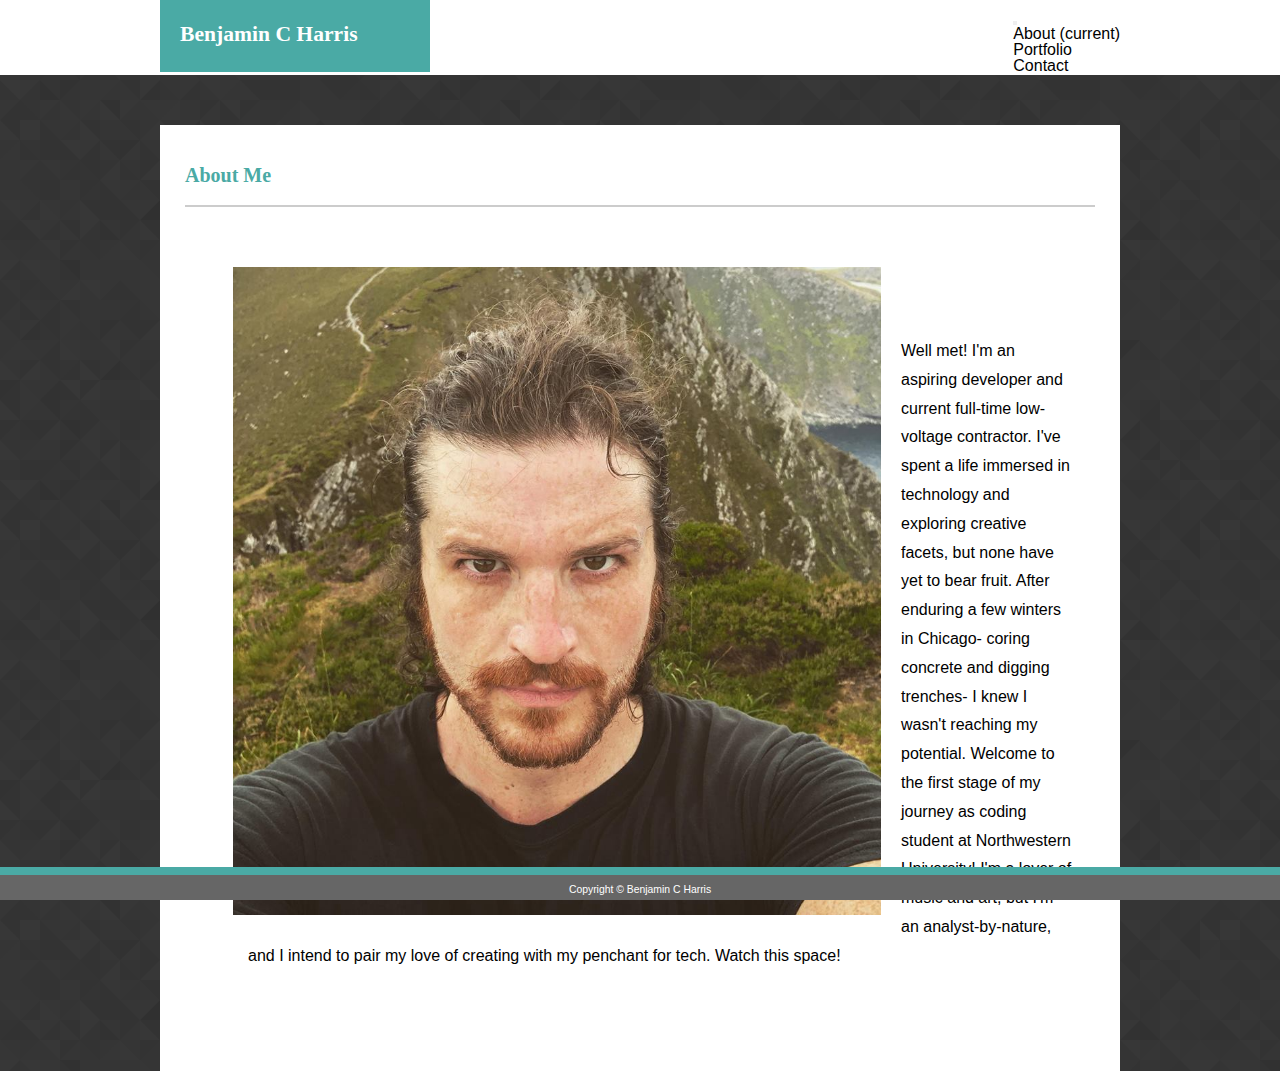
<file: index.html>
<!DOCTYPE html>
<html>
    <head>
        <!--previous code as comments for reference/to mitigate morbid fear-->
        <!--ADD NEW META DATA ACROSS ALL PAGES-->
        <meta charset="UTF-8" lang="en-us">
        <!--meta tags giving odd messages in dev tools-->
        <meta name="viewport" content="width=device-width, initial scale=1">
        <!--BOOTSTRAP ACTIVATED-->
        <link rel="stylesheet" type="text/css" href="assets/css/reset.css">
        <link rel="stylesheet" href="https://stackpath.bootstrapcdn.com/bootstrap/4.2.1/css/bootstrap.min.css" integrity="sha384-GJzZqFGwb1QTTN6wy59ffF1BuGJpLSa9DkKMp0DgiMDm4iYMj70gZWKYbI706tWS" crossorigin="anonymous">
        <link rel="stylesheet" type="text/css" href="assets/css/style.css">
        <title>Portfolio: Ben Harris</title>
    </head>
    <!--Classes on the body, remedy-->
    <body>
            <header class="header">
                <div class="size960">
                <!--<div class="container">--proper div container conflicts with personal CSS- BAD BEN, can remedy with time-->
                    <!--Make name link to index across all pages-->
                    <h1 class="name">Benjamin C Harris</h1>
                        <!--NAV misbehaving on mobile devices, functions in-browser, still off alignment from container-->
                        <nav class="nav navbar navbar-expand-lg navbar-light">
                            <button class="navbar-toggler" type="button" data-toggle="collapse" data-target="#navbarTogglerDemo02" aria-controls="navbarTogglerDemo02" aria-expanded="false" aria-label="Toggle navigation">
                                <span class="navbar-toggler-icon"></span>
                            </button>
                            <div class="collapse navbar-collapse" id="navbarTogglerDemo02">
                                <ul class="navbar-nav mr-auto mt-2 mt-lg-0">
                                    <li class="nav-item active">
                                        <a class="nav-link" href="index.html">About <span class="sr-only">(current)</span></a>
                                    </li>
                                    <li class="nav-item">
                                        <a class="nav-link" href="portfolio.html">Portfolio</a>
                                    </li>
                                    <li class="nav-item">
                                        <a class="nav-link" href="contact.html">Contact</a>
                                    </li>
                                </ul>
                            </div>
                        </nav>
                </div>             
            </header>
            <!--REMOVED bio text split <p>, added single <div> row, kept original CSS 'container',
                now understand that this is what caused initial problems.-->
                <section class="container size960">
                    <div class="row">
                        <h2 class="h2 col-11">About Me</h2>
                    </div>
                    <div class="row">
                        <!--Hidden div to correct spacing for now-->
                        <!--<div class="col-1"></div>-->
                        <!--Container and row fix pictures issues-->
                        <div class ="container">
                            <div class ="row">
                                <!--Need to make pic look normal on both small and large screens!-->
                                <img class="bioimage img-fluid col-6 m-auto" src="assets/images/profile.jpg" alt="profile pic"></img>
                            </div>
                        </div>
                            <!--Correct or eliminate own container CSS, using Bootstrap spacing to correct-->
                        <div class = "container pt-0 pb-0">
                            <div class ="row">
                                <p class="biotext col-12">Well met!  I'm an aspiring developer and current full-time low-voltage contractor.  
                                I've spent a life immersed in technology and exploring creative facets, but none have yet to bear fruit.  After enduring a few winters in Chicago- coring concrete and digging trenches- I knew I wasn't reaching my potential.  Welcome to the first stage of my journey as coding student at Northwestern University!
                                I'm a lover of music and art, but I'm an analyst-by-nature, and I intend to pair my love of creating with my penchant for tech.  Watch this space!
                                </p>
                            </div>
                        </div>
                    </div>
                </section>
            </div>  
            <!--Footer should dissect from main container-->
        <footer class="footer"><p class="footcenter">Copyright &copy; Benjamin C Harris</p></footer>
        <script src="https://code.jquery.com/jquery-3.3.1.slim.min.js" integrity="sha384-q8i/X+965DzO0rT7abK41JStQIAqVgRVzpbzo5smXKp4YfRvH+8abtTE1Pi6jizo" crossorigin="anonymous"></script>
        <script src="https://cdnjs.cloudflare.com/ajax/libs/popper.js/1.14.6/umd/popper.min.js" integrity="sha384-wHAiFfRlMFy6i5SRaxvfOCifBUQy1xHdJ/yoi7FRNXMRBu5WHdZYu1hA6ZOblgut" crossorigin="anonymous"></script>
        <script src="https://stackpath.bootstrapcdn.com/bootstrap/4.2.1/js/bootstrap.min.js" integrity="sha384-B0UglyR+jN6CkvvICOB2joaf5I4l3gm9GU6Hc1og6Ls7i6U/mkkaduKaBhlAXv9k" crossorigin="anonymous"></script>
    </body>
</html>
</file>
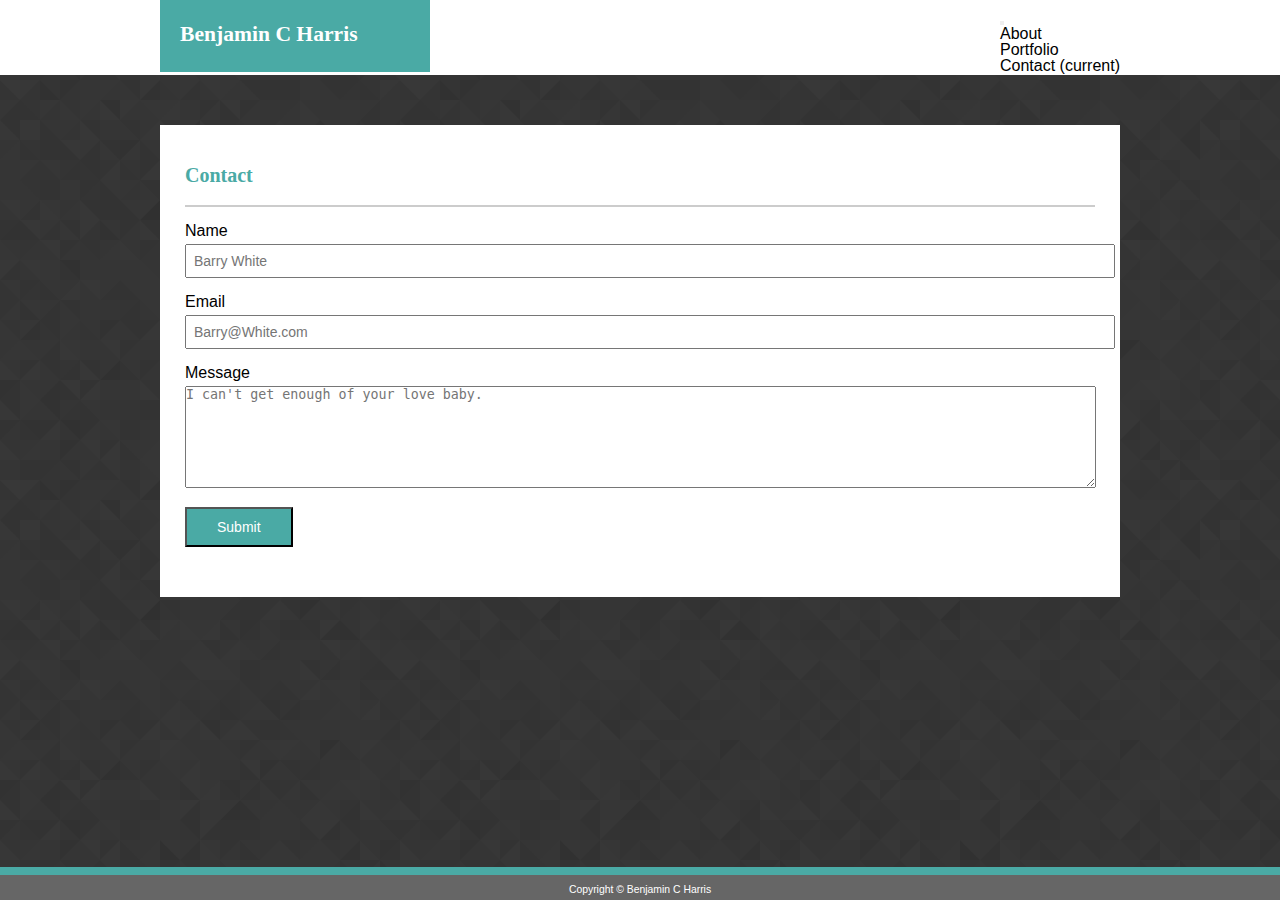
<file: contact.html>
<!DOCTYPE html>
<html>
    <head>
        <!--previous code as comments for reference/to mitigate morbid fear-->
        <meta charset="UTF-8" lang="en-us">
        <meta name="viewport" content="width=device-width, initial scale=1">
        <!--BOOTSTRAP ACTIVATED-->
        <link rel="stylesheet" type="text/css" href="assets/css/reset.css">
        <link rel="stylesheet" href="https://stackpath.bootstrapcdn.com/bootstrap/4.2.1/css/bootstrap.min.css" integrity="sha384-GJzZqFGwb1QTTN6wy59ffF1BuGJpLSa9DkKMp0DgiMDm4iYMj70gZWKYbI706tWS" crossorigin="anonymous">
        <link rel="stylesheet" type="text/css" href="assets/css/style.css">
        <title>Portfolio: Ben Harris</title>
    </head>
    <!--Classes on the body, remedy-->
    <body>
            <header class="header">
                <div class="size960">
                <!--<div class="container">-->
                    <h1 class="name">Benjamin C Harris</h1>
                        <!--NAV bar misbehaves on actual mobile devices, still functions but offsets from row-->
                        <!--Figured out spacing!  ml or pl will numerical value shuffles to align, need to fix personal CSS to remedy-->
                        <nav class="nav navbar navbar-expand-lg navbar-light ml-5">
                                <button class="navbar-toggler" type="button" data-toggle="collapse" data-target="#navbarTogglerDemo02" aria-controls="navbarTogglerDemo02" aria-expanded="false" aria-label="Toggle navigation">
                                    <span class="navbar-toggler-icon"></span>
                                </button>
                                <div class="collapse navbar-collapse" id="navbarTogglerDemo02">
                                    <ul class="navbar-nav mr-auto mt-2 mt-lg-0">
                                        <li class="nav-item">
                                            <a class="nav-link" href="index.html">About</a>
                                        </li>
                                        <li class="nav-item">
                                            <a class="nav-link" href="portfolio.html">Portfolio</a>
                                        </li>
                                        <li class="nav-item active">
                                            <a class="nav-link" href="contact.html">Contact <span class="sr-only">(current)</span></a>
                                        </li>
                                    </ul>
                                </div>
                            </nav>
                </div>             
            </header>
                <section class="container size960">
                    <div class="row">
                        <h2 class="h2 col-11">Contact</h2>
                    </div>
                    <form class="input">
                        <br>
                        <p class="space">Name</p>
                        <!--add <br> to create list effect-->
                        <input type="text" placeholder="Barry White">
                        <br><br>
                        <p class="space">Email</p>
                        <input type="text" placeholder="Barry@White.com">
                        <br><br>
                        <p class="space">Message</p>
                        <textarea type="Input" placeholder="I can't get enough of your love baby."></textarea>
                        <br><br>
                        <button class="submit">Submit</button>
                    </form>

                </section>
            </div>               
        <footer class="footer"><p class="footcenter">Copyright &copy; Benjamin C Harris</p></footer>
        <script src="https://code.jquery.com/jquery-3.3.1.slim.min.js" integrity="sha384-q8i/X+965DzO0rT7abK41JStQIAqVgRVzpbzo5smXKp4YfRvH+8abtTE1Pi6jizo" crossorigin="anonymous"></script>
        <script src="https://cdnjs.cloudflare.com/ajax/libs/popper.js/1.14.6/umd/popper.min.js" integrity="sha384-wHAiFfRlMFy6i5SRaxvfOCifBUQy1xHdJ/yoi7FRNXMRBu5WHdZYu1hA6ZOblgut" crossorigin="anonymous"></script>
        <script src="https://stackpath.bootstrapcdn.com/bootstrap/4.2.1/js/bootstrap.min.js" integrity="sha384-B0UglyR+jN6CkvvICOB2joaf5I4l3gm9GU6Hc1og6Ls7i6U/mkkaduKaBhlAXv9k" crossorigin="anonymous"></script>
    </body>
    <script src="assets/js/konami.js">
    
        /*Enter Konami Code up, up, down, down, left, right, left, right, B, B, Enter
        Courtesy of https://stackoverflow.com/questions/31626852/how-to-add-konami-code-in-a-website-based-on-html*/
        
    </script>

</html>
</file>
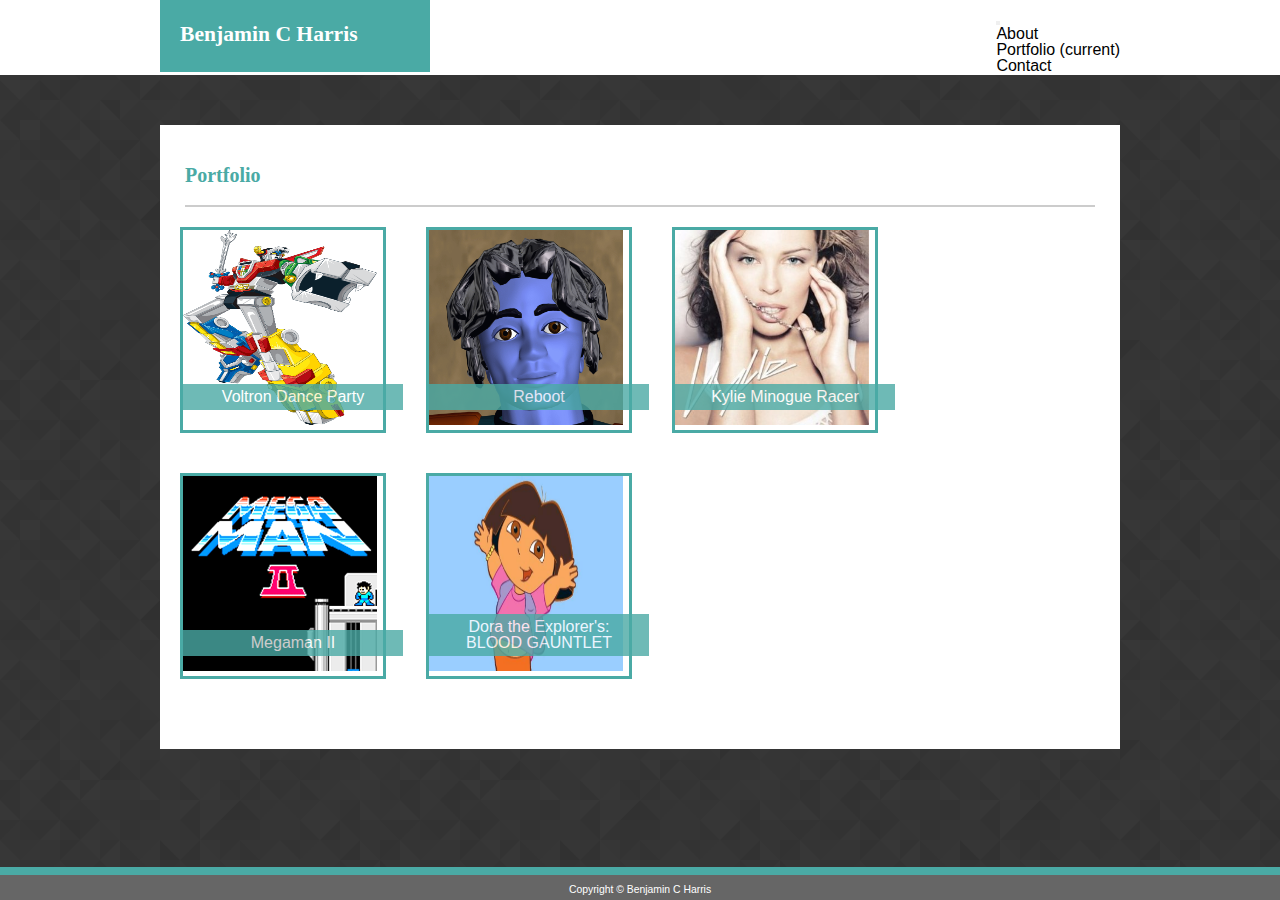
<file: portfolio.html>
<!DOCTYPE html>
<html>
    <head>
        <!--previous code as comments for reference/to mitigate morbid fear-->
        <!--ADD NEW META DATA ACROSS ALL PAGES-->
        <meta charset="UTF-8" lang="en-us">
        <meta name="viewport" content="width=device-width, initial scale=1">
        <!--BOOTSTRAP ACTIVATED-->
        <link rel="stylesheet" type="text/css" href="assets/css/reset.css">
        <link rel="stylesheet" href="https://stackpath.bootstrapcdn.com/bootstrap/4.2.1/css/bootstrap.min.css" integrity="sha384-GJzZqFGwb1QTTN6wy59ffF1BuGJpLSa9DkKMp0DgiMDm4iYMj70gZWKYbI706tWS" crossorigin="anonymous">
        <link rel="stylesheet" type="text/css" href="assets/css/style.css">
        <title>Portfolio: Ben Harris</title>
    </head>
    <!--Classes on the body, remedy-->
    <body>
            <header class="header">
                <div class="size960">
                <!--<div class="container">-->
                    <h1 class="name">Benjamin C Harris</h1>
                        <!--PREVIOUS NAV BAR--<nav class="nav">
                            <a href="index.html">About</a>
                            &#124
                            <a href="portfolio.html">Portfolio</a>
                            &#124
                            <a href="contact.html">Contact</a>
                            &#124
                        </nav>-->
                        <!--Nav bar misbehaves on mobile, fine in-browser-->
                        <nav class="nav navbar navbar-expand-lg navbar-light">
                                <button class="navbar-toggler" type="button" data-toggle="collapse" data-target="#navbarTogglerDemo02" aria-controls="navbarTogglerDemo02" aria-expanded="false" aria-label="Toggle navigation">
                                    <span class="navbar-toggler-icon"></span>
                                </button>
                                <div class="collapse navbar-collapse" id="navbarTogglerDemo02">
                                    <ul class="navbar-nav mr-auto mt-2 mt-lg-0">
                                        <li class="nav-item">
                                            <a class="nav-link" href="index.html">About</a>
                                        </li>
                                        <li class="nav-item active">
                                            <a class="nav-link" href="portfolio.html">Portfolio <span class="sr-only">(current)</span></a>
                                        </li>
                                        <li class="nav-item">
                                            <a class="nav-link" href="contact.html">Contact</a>
                                        </li>
                                    </ul>
                                </div>
                            </nav>
                </div>             
            </header>
            <section class="container size960">
                <div class="row">
                    <h2 class="h2 col-11">Portfolio</h2>
                </div>
                <!--Pics favor left of container on mobile, seem ok in 640 browser-->
                    <div class="portbox">
                        <img class="portpics" src="assets/images/voltron.png" alt="Voltron">
                        <p class="porttext">Voltron Dance Party</p>
                    </div>
                    <div class="portbox">
                        <img class="portpics" src="assets/images/reboot.gif" alt="Reboot">
                        <p class="porttext">Reboot</p>
                    </div>
                    <div class="portbox">
                        <img class="portpics" src="assets/images/kylie.jpg" alt="Kylie">
                        <p class="porttext">Kylie Minogue Racer</p>
                    </div>
                    <div class="portbox">
                        <img class="portpics" src="assets/images/MM2screen.png" alt="Megaman">
                        <p class="porttext">Megaman II</p>
                    </div>
                    <div class="portbox">
                        <img class="portpics" src="assets/images/dora.jpg" alt="Dora">
                        <p class="porttext">Dora the Explorer's: BLOOD GAUNTLET</p>
                    </div>
                </div>    
                    <div class="allclear"></div>
            </section>  
            <footer class="footer"><p class="footcenter">Copyright &copy; Benjamin C Harris</p></footer>
        <script src="https://code.jquery.com/jquery-3.3.1.slim.min.js" integrity="sha384-q8i/X+965DzO0rT7abK41JStQIAqVgRVzpbzo5smXKp4YfRvH+8abtTE1Pi6jizo" crossorigin="anonymous"></script>
<script src="https://cdnjs.cloudflare.com/ajax/libs/popper.js/1.14.6/umd/popper.min.js" integrity="sha384-wHAiFfRlMFy6i5SRaxvfOCifBUQy1xHdJ/yoi7FRNXMRBu5WHdZYu1hA6ZOblgut" crossorigin="anonymous"></script>
<script src="https://stackpath.bootstrapcdn.com/bootstrap/4.2.1/js/bootstrap.min.js" integrity="sha384-B0UglyR+jN6CkvvICOB2joaf5I4l3gm9GU6Hc1og6Ls7i6U/mkkaduKaBhlAXv9k" crossorigin="anonymous"></script>    <footer class="footer"><p class="footcenter">Copyright &copy; Benjamin C Harris</p></footer>
    
</body>
</html>
</file>
<file: assets/css/style.css>
/*Hey dingbat, don't use your own CSS on Bootstrap- will have to remedy another time*/
* { padding:0;
    margin:0;
}

/*This is a no-no, fix this*/
body {
    background-image: url("../images/prism.png");
    overflow: auto;
}

/*The margins here lower the Bio container*/

.header {
    background-color: #ffffff;
    /*border-bottom: solid 3px #cccccc;*/
    font-family: Georgia, 'Times New Roman', Times, serif;
    margin-bottom: 50px;
    height: 75px;   
}


/*CSS added for BS, reducing font-size, width from 290*/
.name {
    background-color: #4aaaa5;
    color: #ffffff;
    font-family: Georgia, 'Times New Roman', Times, serif;
    width: 250px;
    padding-top: 24px;
    padding-left: 20px;
    padding-bottom: 26px; 
    float: left;
    text-align: left;
    font-size: 135%;
    font-weight: bold;
}

/*altering for Bootstrap*/
.nav {
    /*FIX BACKGROUND COLOR
    position: relative;
    top: 20px;
    */
    /*DO NOT APPLY OWN CSS, IF POSSIBLE*/
    /*float keeps NAV right, but may break fucntionality on mobile*/
    float: right;
    margin-top: 10px;
    margin-bottom: 10px;
    background-color: #ffffff;
    /*
    font-size: 80%;
    letter-spacing: 0.025em;*/
}

.nav:after {
    clear:both;
}

/*YOU ARE CURRENTLY EFFECTING ALL LINKS*/
a {
    font-family: "Arial";
}

a:link {
    text-decoration: none;
    color: inherit; 
}

a:visited {
    text-decoration: none;
    color: inherit; 
}


h1 {
    background-color: #4aaaa5;
    color: white;
}

.h2 {
    color: #4aaaa5;
    background-color: #ffffff;
    padding-bottom: 20px;
    font-family: Georgia, 'Times New Roman', Times, serif;
    max-width: 910px;
    margin: auto;
    border-bottom: solid 2px #cccccc;
    font-size: 125%;
    font-weight: bold;
}

/*Adding float-left gives correct alignment*/
.bioimage {
    padding-top: 20px;
    padding-left: 25px;
    padding-right: 20px;
    float: left;
    /*Picture looks too big on desktop, fine on mobile- remedy*/
    width: 75%;
    height: 100%;   
}

/*Adding float-left breaks, just picture*/
.biotext {
    /*margin-top: 20px;*/
    line-height: 1.8em;
    padding-left: 40px;
    /*padding-right: 20px;*/

}

.footer {
    position: fixed;
    width: 100%;
    bottom: 0;
    background-color: #666666;
    color: white;
    border-top: solid 8px;
    border-color: #4aaaa5

}

.footcenter {
    text-align: center;
    position: relative;
    font-family: "Arial", "Helvetica Neue", 
    Helvetica, sans-serif;
    padding-top: 10px;
    padding-bottom: 5px;
    font-size: 65%;
    margin: auto;
}

/* Removing pad-L/R: 50px to math out inner
content of 960px container*/
.container {
    padding-bottom: 50px;
    padding-top: 40px;
    background-color: #ffffff;
    border-color: #dddddd;
/*MAY NEED TO REMOVE 960
    width: 960px;*/
    width: 90%;
    margin: auto;
    font-family: "Arial", "Helvetica Neue", 
    Helvetica, sans-serif;

}

/*These are your Contact-specific CSS*/
/*coding borrowed from W3 schools input fields*/

input {
    width: 95%;
    padding: 7px;
    font-size: 14px;
}

.input[type=text], select {
    width: 100%;
    padding: 12px 20px;
    margin: 8px 0;
    display: inline-block;
    border: 1px solid #ccc;
    border-radius: 4px;
    box-sizing: border-box;

}
form {
    padding-left: 25px;
    width: 100%;
}

label {
    padding-top: 40px;
}


textarea {
    height: 100px;
    width: 94.7%;

}


.submit {
        display: block;
        background-color: #4aaaa5;
        padding: 10px 30px;
        color: #ffffff;
        font-size: 14px;
}

/*These are the CSS for the portfolio page*/

/*This is the class for the picture container/link. Add link functionality?*/
.portbox {
    position: relative;
    float: left;
    width: 200px;
    height: 200px;
    border:  #4aaaa5 3px solid;
    margin: 20px;
}


/*This is the class for your portfolio pictures.*/
.portpics { 
    padding: auto; 
    width: 194px;
    height: 195px;

}

/*This is the class for the picture text boxes.*/
/*Fading code borrowed from bavotasan.com*/
.porttext {
    position: absolute;
    background-color:  #4aaaa5;
    color: white;
    bottom: 10%;
    text-align: center;
    padding: 5px 10px;
    width: 100%;
    opacity: .8;
    transition: opacity .25s ease-in-out;
    -moz-transition: opacity .25s ease-in-out;
    -webkit-transition: opacity .25s ease-in-out;

}

/*Switching default opacity to less than 1 creates minor fade, hover for full opacity*/
.porttext:hover {
    font-size: 110%;
    opacity: 1;
}

/*Obsolete, erroneous, or "fix-it" codes below*/

/*Creating pixel width 960 for containers*/
.size960 {
    max-width: 960px;
    margin: auto;
    
}
/*Clearing floats that seem to break everything without this*/
.allclear {
    clear: both;
}

/*Quick fix for p tags in form container*/
.space {
    margin-bottom: 5px;
}

/*Attempting to isolate border issues, border exists until given attributes*/
.container h2 {
    border-color: #cccccc;
    border-bottom-style: solid;
}
/*test code for display:block and display:inline*/
.block {
    display: block;
}

.inline {
    display: inline;
}
</file>
